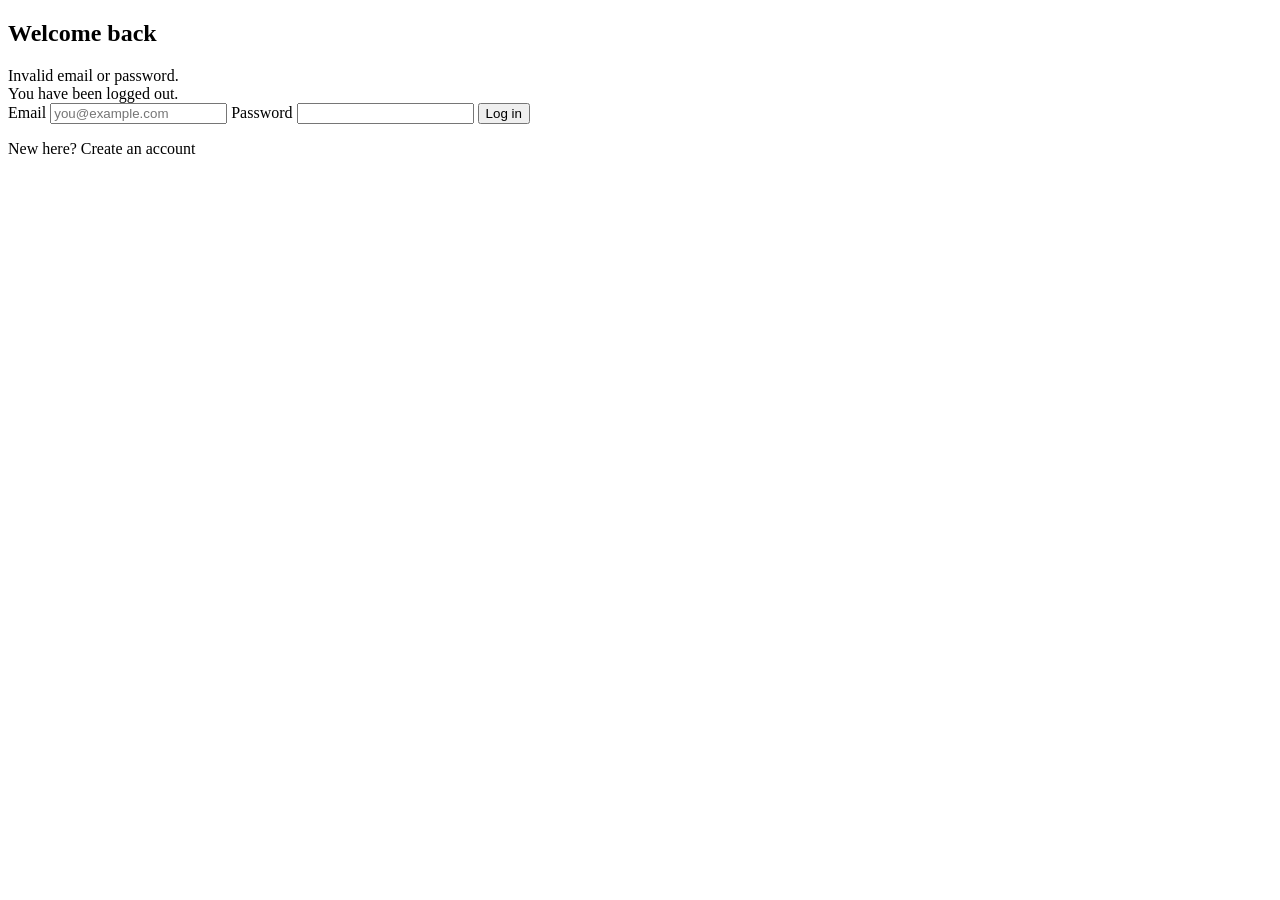
<file: src/main/resources/templates/login.html>
<!DOCTYPE html>
<html lang="en"
      xmlns:th="http://www.thymeleaf.org"
      xmlns:layout="http://www.ultraq.net.nz/thymeleaf/layout"
      layout:decorate="~{layout}">
<head>
    <title>Log in</title>
</head>
<body>
<div layout:fragment="content">
    <section class="bg-green-soft px-5 py-14">
        <div class="mx-auto max-w-md rounded-3xl border-2 border-black bg-white p-6 sm:p-8">
            <h1 class="font-heading text-3xl font-bold">Welcome back</h1>
            <div th:if="${param.error}" class="mt-4 rounded-lg border-2 border-red-700 bg-red-50 p-3 text-sm text-red-800" role="alert">
                Invalid email or password.
            </div>
            <div th:if="${message}" class="mt-4 rounded-lg border border-line bg-green-soft p-3" role="status" th:text="${message}"></div>
            <div th:if="${param.logout}" class="mt-4 rounded-lg border border-line bg-green-soft p-3" role="status">
                You have been logged out.
            </div>
            <form id="loginForm" method="post" th:action="@{/login}">
                <label for="username" class="mb-1.5 mt-4 block font-semibold">Email</label>
                <input type="email" id="username" name="username" required autocomplete="email"
                       class="w-full rounded-lg border-2 border-black bg-white px-3.5 py-2.5 focus:outline-none focus:ring-4 focus:ring-green" placeholder="you@example.com"/>
                <label for="password" class="mb-1.5 mt-4 block font-semibold">Password</label>
                <input type="password" id="password" name="password" required autocomplete="current-password"
                       class="w-full rounded-lg border-2 border-black bg-white px-3.5 py-2.5 focus:outline-none focus:ring-4 focus:ring-green"/>
                <button type="submit" class="mt-4 w-full rounded-full border-2 border-black bg-black px-5 py-2.5 font-semibold text-white hover:bg-neutral-700">Log in</button>
            </form>
            <p class="mt-4 text-center text-grey">New here? <a class="underline hover:text-black" th:href="@{/registration}">Create an account</a></p>
        </div>
    </section>
</div>
</body>
</html>
</file>
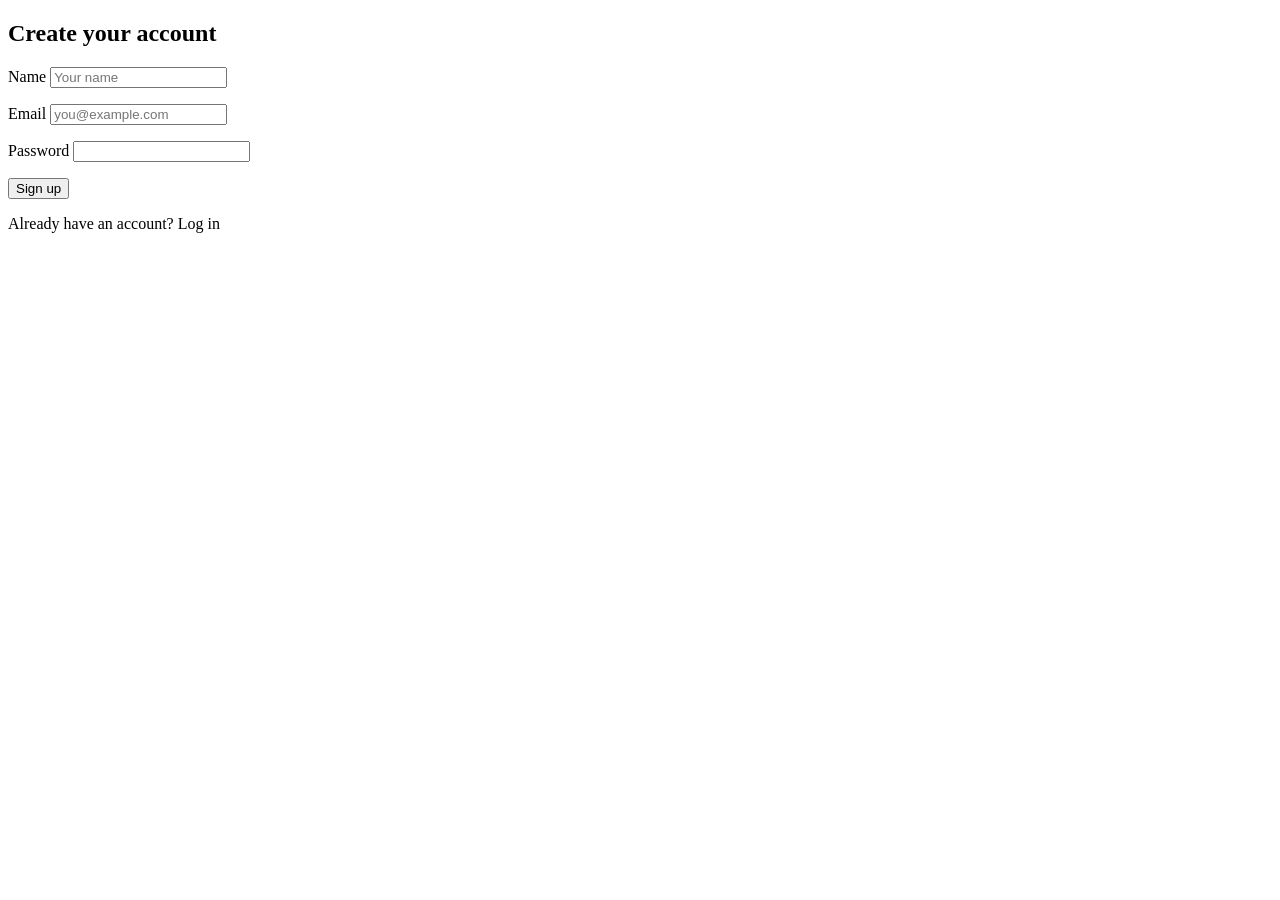
<file: src/main/resources/templates/registration.html>
<!DOCTYPE html>
<html lang="en"
      xmlns:th="http://www.thymeleaf.org"
      xmlns:layout="http://www.ultraq.net.nz/thymeleaf/layout"
      layout:decorate="~{layout}">
<head>
    <title>Sign up</title>
</head>
<body>
<div layout:fragment="content">
    <section class="bg-green-soft px-5 py-14">
        <div class="mx-auto max-w-md rounded-3xl border-2 border-black bg-white p-6 sm:p-8">
            <h1 class="font-heading text-3xl font-bold">Create your account</h1>
            <form id="registrationForm" method="post" th:action="@{/registration}" th:object="${user}">
                <label for="name" class="mb-1.5 mt-4 block font-semibold">Name</label>
                <input type="text" id="name" name="name" required autocomplete="name"
                       th:field="*{name}" class="w-full rounded-lg border-2 border-black bg-white px-3.5 py-2.5 focus:outline-none focus:ring-4 focus:ring-green" th:errorclass="field-error"
                       th:attr="aria-invalid=${#fields.hasErrors('name')},aria-describedby=${#fields.hasErrors('name')} ? 'name-error' : null"
                       placeholder="Your name"/>
                <p id="name-error" class="mt-1.5 text-sm text-red-700" th:if="${#fields.hasErrors('name')}" th:errors="*{name}"></p>
                <label for="email" class="mb-1.5 mt-4 block font-semibold">Email</label>
                <input type="email" id="email" name="email" required autocomplete="email"
                       th:field="*{email}" class="w-full rounded-lg border-2 border-black bg-white px-3.5 py-2.5 focus:outline-none focus:ring-4 focus:ring-green" th:errorclass="field-error"
                       th:attr="aria-invalid=${#fields.hasErrors('email')},aria-describedby=${#fields.hasErrors('email')} ? 'email-error' : null"
                       placeholder="you@example.com"/>
                <p id="email-error" class="mt-1.5 text-sm text-red-700" th:if="${#fields.hasErrors('email')}" th:errors="*{email}"></p>
                <label for="password" class="mb-1.5 mt-4 block font-semibold">Password</label>
                <input type="password" id="password" name="password" required autocomplete="new-password"
                       th:field="*{password}" class="w-full rounded-lg border-2 border-black bg-white px-3.5 py-2.5 focus:outline-none focus:ring-4 focus:ring-green" th:errorclass="field-error"
                       th:attr="aria-invalid=${#fields.hasErrors('password')},aria-describedby=${#fields.hasErrors('password')} ? 'password-error' : null"
                       placeholder=""/>
                <p id="password-error" class="mt-1.5 text-sm text-red-700" th:if="${#fields.hasErrors('password')}" th:errors="*{password}"></p>
                <button type="submit" class="mt-4 w-full rounded-full border-2 border-black bg-green px-5 py-2.5 font-semibold hover:bg-green-dark">Sign up</button>
            </form>
            <p class="mt-4 text-center text-grey">Already have an account? <a class="underline hover:text-black" th:href="@{/login}">Log in</a></p>
        </div>
    </section>
</div>
</body>
</html>
</file>
